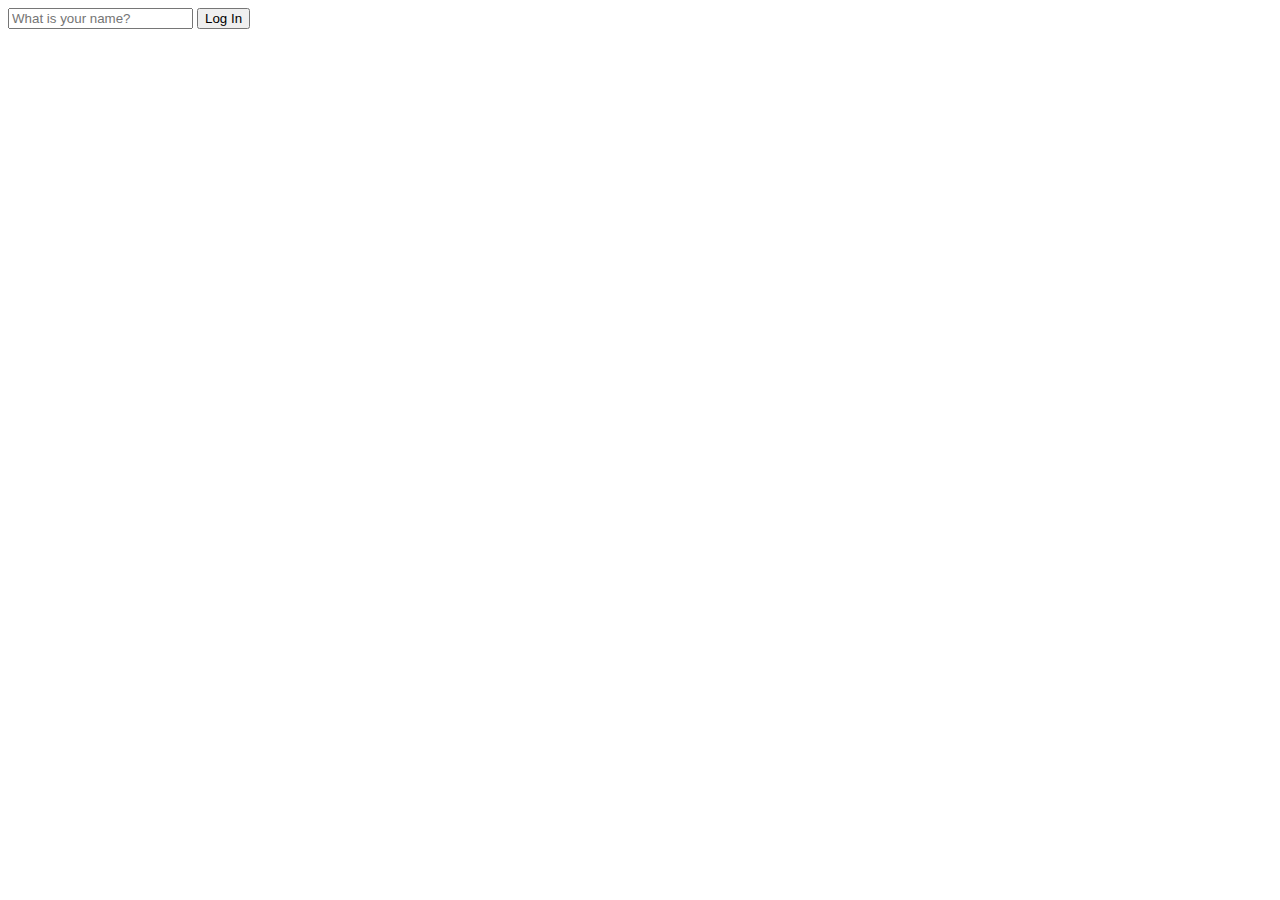
<file: Clone_Coding/index.html>
<!DOCTYPE html>
<html lang="en">
<head>
    <meta charset="UTF-8">
    <meta http-equiv="X-UA-Compatible" content="IE=edge">
    <meta name="viewport" content="width=device-width, initial-scale=1.0">
    <link rel="stylesheet" href="style.css">
    <title>Momentum</title>
</head>
<body>
    <form id="login-form" class="hidden">
        <input required maxlength="15" type="text" placeholder="What is your name?"> 
        <button >Log In</button>
    </form>
    <h1 id="greeting" class="hidden"></h1>
    <script src="script.js"></script>
</body>
</html>
</file>
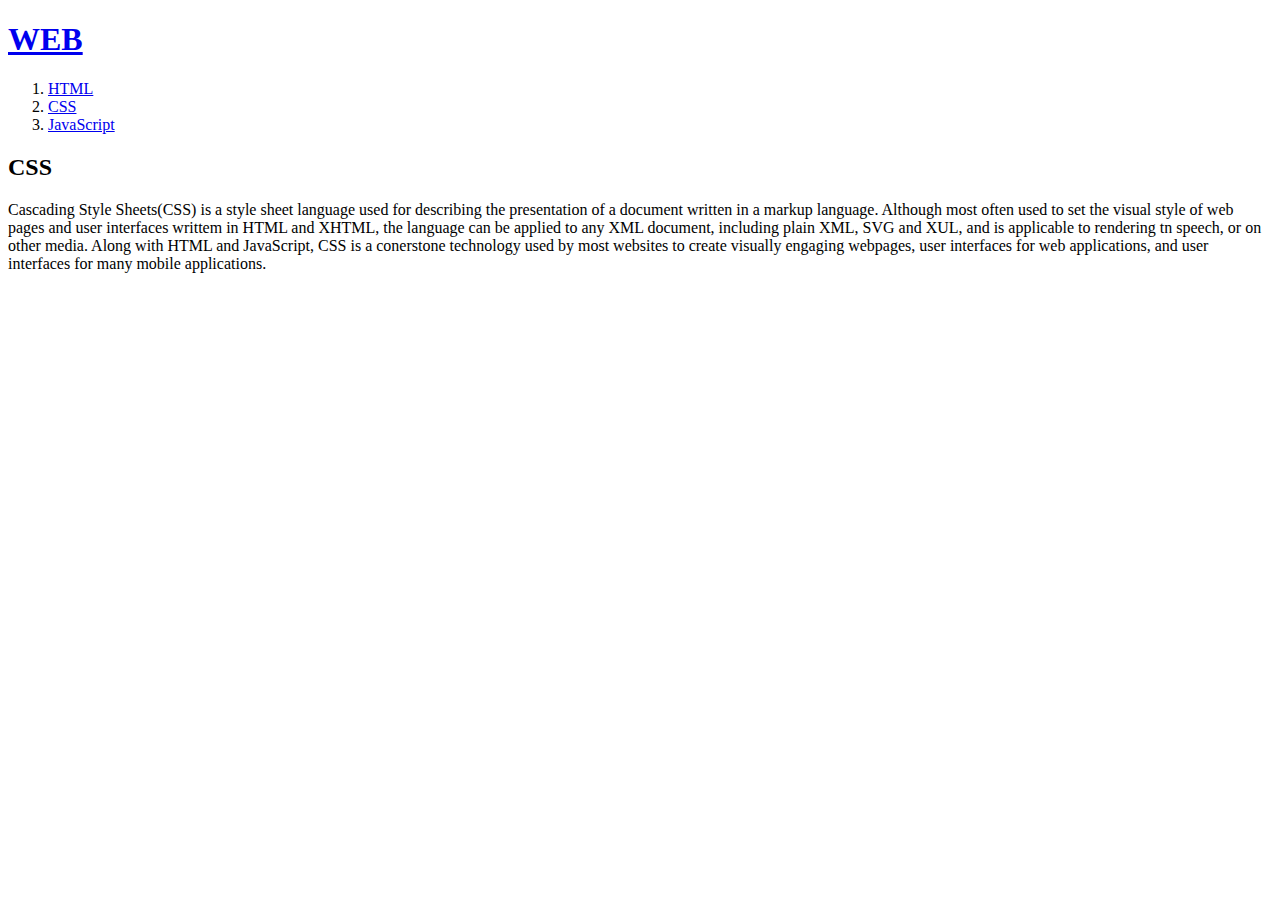
<file: HTML/CSS.html>
<!DOCTYPE html>
<html>
    <head>
        <title>WEB1 - CSS</title>
        <meta charset="utf-8"

    </head>

    <body>
        <h1><a href="WEB.html">WEB</a></h1>      
        <ol>
            <li><a href = "HTML.html">HTML</a></li>
            <li><a href ="CSS.html">CSS</a></li>
            <li><a href="JavaScript.html">JavaScript</a></li>
        </ol>

        <h2><strong>CSS</strong></h2>
        <p>
            Cascading Style Sheets(CSS) is a style sheet language used for describing the presentation
            of a document written in a markup language. Although most often used to set the
            visual style of web pages and user interfaces writtem in HTML and XHTML, the language
            can be applied to any XML document, including plain XML, SVG and XUL, and is applicable
            to rendering tn speech, or on other media. Along with HTML and JavaScript, CSS is a 
            conerstone technology used by most websites to create visually engaging webpages, user 
            interfaces for web applications, and user interfaces for many mobile applications.
        </p>
    </body>
</html>
</file>
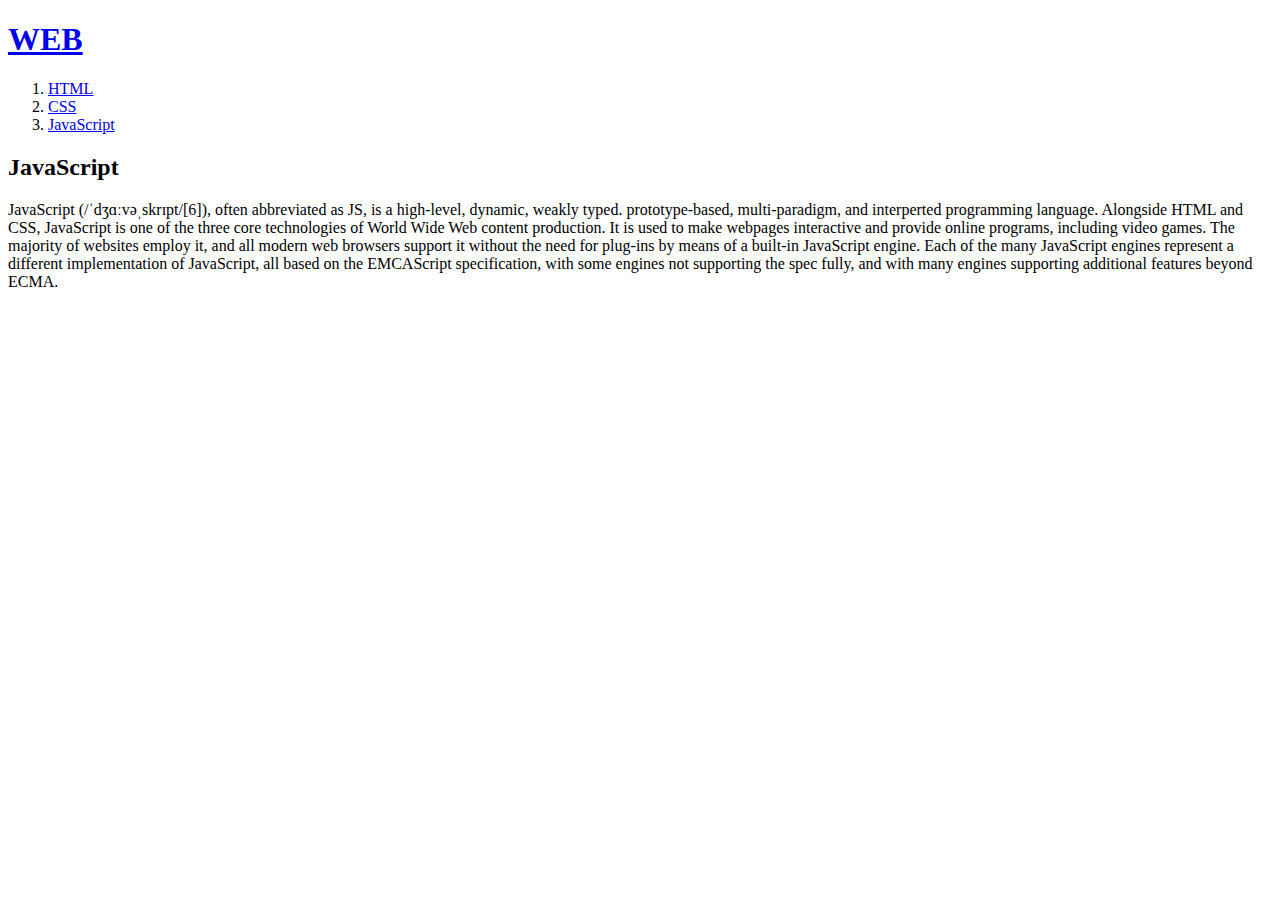
<file: HTML/JavaScript.html>
<!DOCTYPE html>
<html>
    <head>
        <title>WEB1 - JavaScript</title>
        <meta charset="utf-8"

    </head>

    <body>
        <h1><a href="WEB.html">WEB</a></h1>      
        <ol>
            <li><a href = "HTML.html">HTML</a></li>
            <li><a href ="CSS.html">CSS</a></li>
            <li><a href="JavaScript.html">JavaScript</a></li>
        </ol>

        <h2><strong>JavaScript</strong></h2>

        <p>
            JavaScript (/ˈdʒɑːvəˌskrɪpt/[6]), often abbreviated as JS, is a high-level, dynamic, 
            weakly typed. prototype-based, multi-paradigm, and interperted programming language.
            Alongside HTML and CSS, JavaScript is one of the three core technologies of World Wide 
            Web content production. It is used to make webpages interactive and provide online programs,
             including video games. The majority of websites employ it, and all modern web browsers support
             it without the need for plug-ins by means of a built-in JavaScript engine. Each of the many
             JavaScript engines represent a different implementation of JavaScript, all based on the 
             EMCAScript specification, with some engines not supporting the spec fully, and with many
             engines supporting additional features beyond ECMA. 
        </p>
    </body>
</html>
</file>
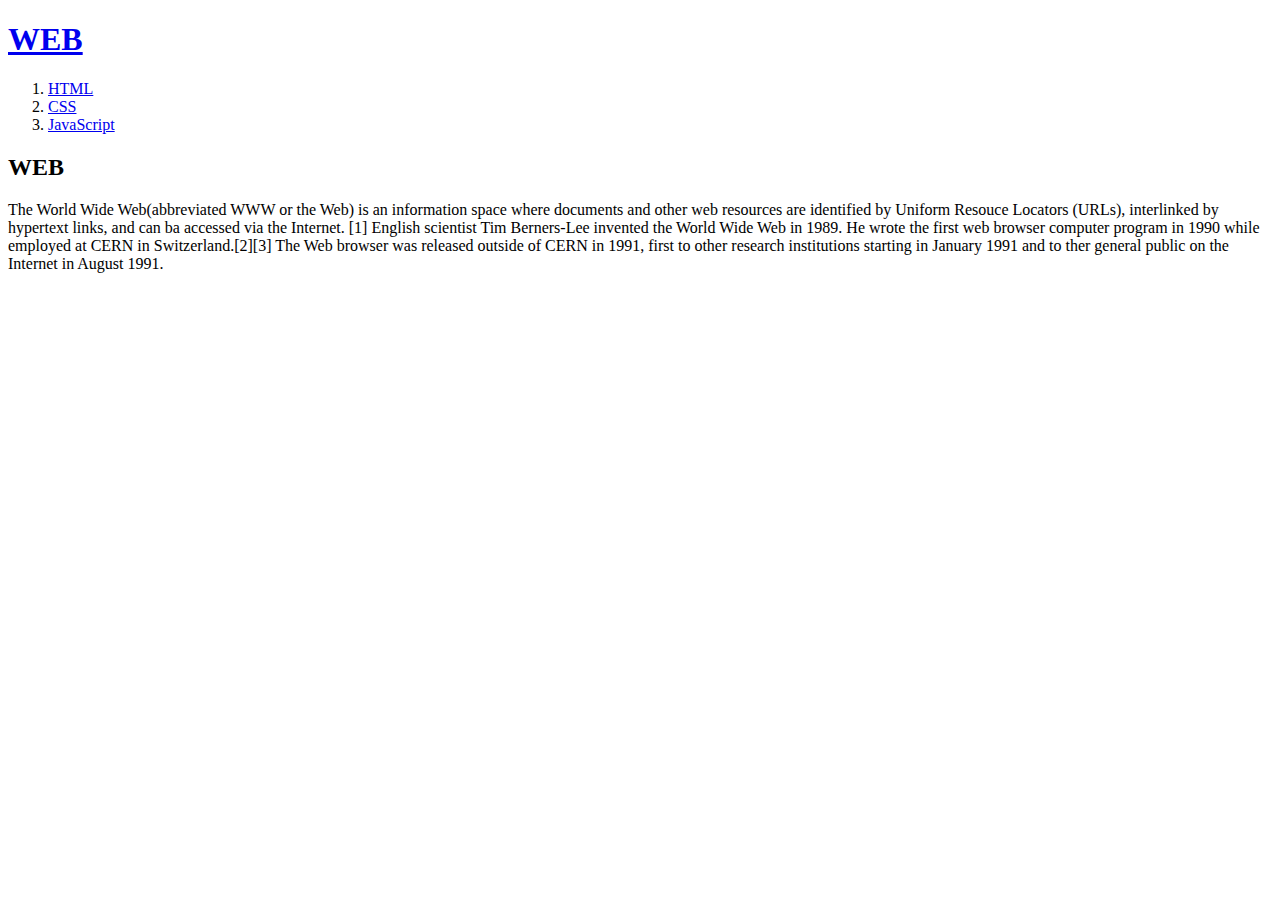
<file: HTML/WEB.html>
<!DOCTYPE html>
<html>
    <head>
        <title>WEB1 = Welcome</title>
        <meta charset="utf=8">
    </head>
    
    <body>
        <h1><a href="WEB.html">WEB</a></h1>      
        <ol>
            <li><a href = "HTML.html">HTML</a></li>
            <li><a href ="CSS.html">CSS</a></li>
            <li><a href="JavaScript.html">JavaScript</a></li>
        </ol>

        <h2><strong>WEB</strong></h2>
        <p>The World Wide Web(abbreviated WWW or the Web) is an information space where documents
            and other web resources are identified by Uniform Resouce Locators (URLs), interlinked
            by hypertext links, and can ba accessed via the Internet. [1] English scientist Tim
            Berners-Lee invented the World Wide Web in 1989. He wrote the first web browser computer
            program in 1990 while employed at CERN in Switzerland.[2][3] The Web browser was released
            outside of CERN in 1991, first to other research institutions starting in January 1991 and
             to ther general public on the Internet in August 1991.
        </p>
        
    </body>
</html>
</file>
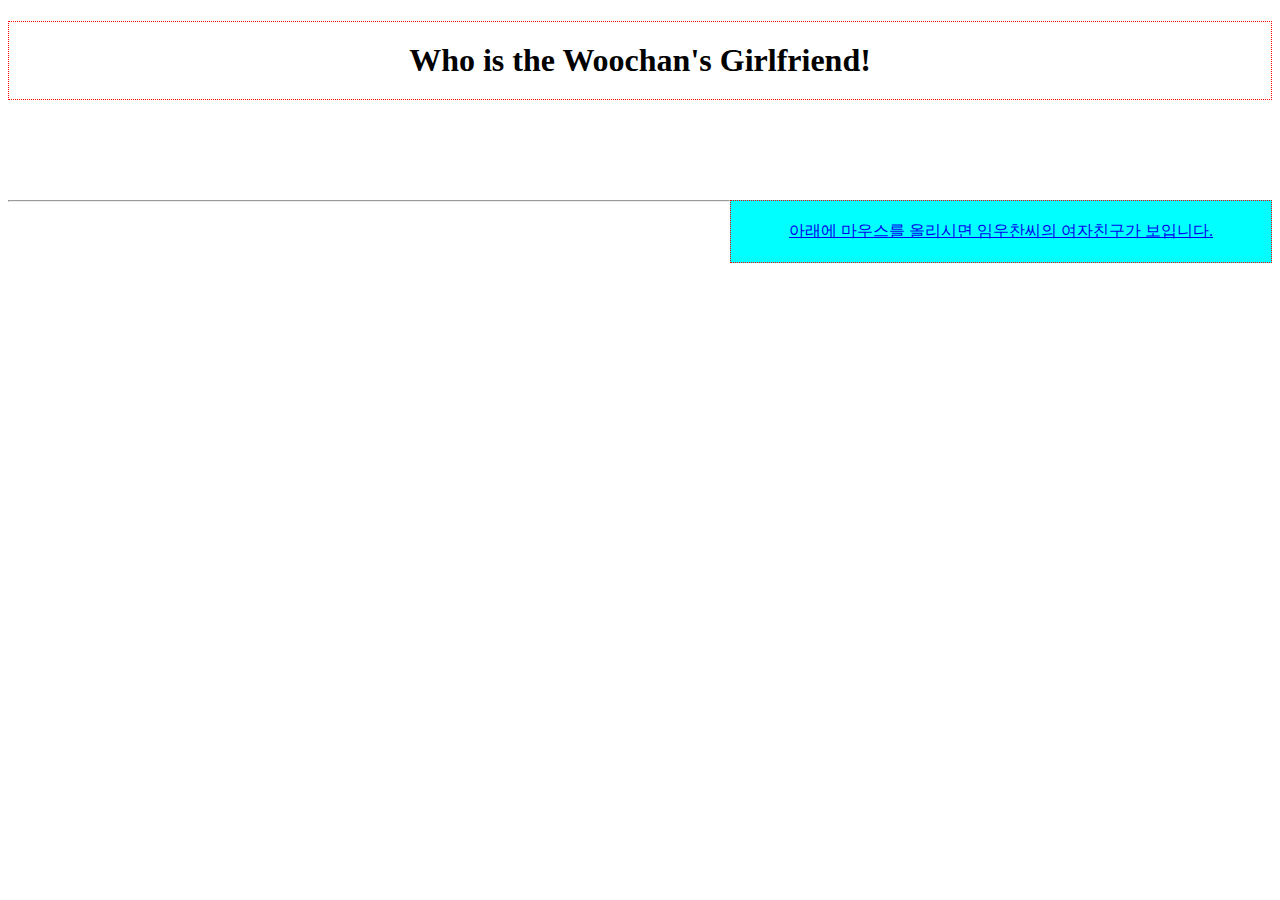
<file: HTML_CSS/box.html>
<!DOCTYPE html>
<html>
    <head>
        <meta charset="utf-8">
        <title>Styling the Box model</title>
        <style>
            h1, a {
                border-width: 1px;
                border-color: red;
                border-style: dotted; /* -> border : 5px solid red; 순서 상관 X 같은 효과*/
                display:block;
                padding: 20px; /*content와 border 사이의 간격을 조절하는 명령 */
                margin-bottom: 100px; /*margin은 border와 border 사이의 간격 조절 */
                text-align: center;
                
            }

            a {
                background-color: aqua;
                width: 500px;
                float: right;

            }

            a:hover { 
                background-color: gold;
            }

            img {
                visibility: visible; /* -> 아예 보이거나 안 보이거나 하게 하는 Tag */
                opacity: 0;
                width: 50%;
            }

            img:hover {
                opacity: 1.0; /* -> 투명도를 조절하는 code, 0 ~1 사이의 값으로 설정 */
            }
        </style>
    </head>

    <body>
        <h1>Who is the Woochan's Girlfriend!</h1> <a href="#">아래에 마우스를 올리시면 임우찬씨의 여자친구가 보입니다.</a>
        <hr>
        <!-- 다음과 같이 hover라고 적게 될 경우, 마우스 포인터가 위에 있다는 것을 인식함 -->
        <img src="the_pic_of_IU.jpg">
    </body>
</html>
</file>
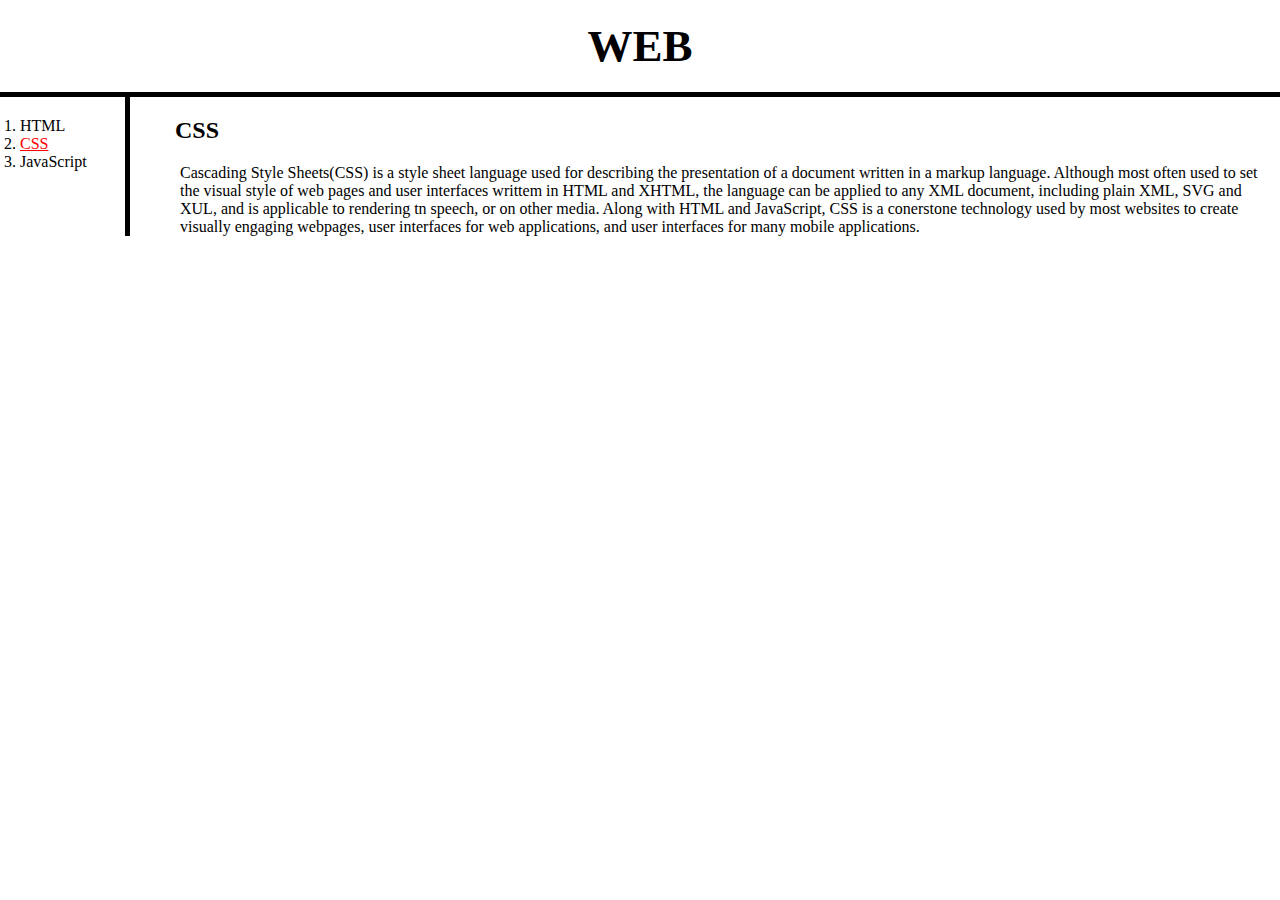
<file: HTML_CSS/CSS.html>
<!DOCTYPE html>
<html>
    <head>
        <title>WEB1 - CSS</title>
        <meta charset="utf-8">
        <link rel="stylesheet" href="style.css">


    </head>

    <!-- <font>> - </font> 를 이용하여 html 속의 꾸미기를 쓸 수는 있다. -->
    <body>
        <h1><a href="WEB.html">WEB</a></h1>   
        <div id="grid">
            <ol>
                <li><a href = "HTML.html" class="saw">HTML</a></li>
                <li><a href ="CSS.html" style="color:red;text-decoration: underline;">CSS</a></li>
                <li><a href="JavaScript.html" class="saw">JavaScript</a></li>
            </ol>
            
    
            <!-- <h1><a href="WEB.html"><font color ="red">WEB</font></a></h1>      
            <ol>
                <li><a href = "HTML.html"><font color ="red">HTML</font></a></li>
                <li><a href ="CSS.html"><font color ="red">CSS</font></a></li>
                <li><a href="JavaScript.html"><font color ="green">JavaScript</font></a></li>
                <font> Tag를 이용하여 Html 만을 이용하여 꾸민 것임.
            </ol> -->
    
            <div id="article">
                <h2><strong>CSS</strong></h2>
                <p>
                    Cascading Style Sheets(CSS) is a style sheet language used for describing the presentation
                    of a document written in a markup language. Although most often used to set the
                    visual style of web pages and user interfaces writtem in HTML and XHTML, the language
                    can be applied to any XML document, including plain XML, SVG and XUL, and is applicable
                    to rendering tn speech, or on other media. Along with HTML and JavaScript, CSS is a 
                    conerstone technology used by most websites to create visually engaging webpages, user 
                    interfaces for web applications, and user interfaces for many mobile applications.
                </p>
            </div>
        </div>
    </body>
</html>
</file>
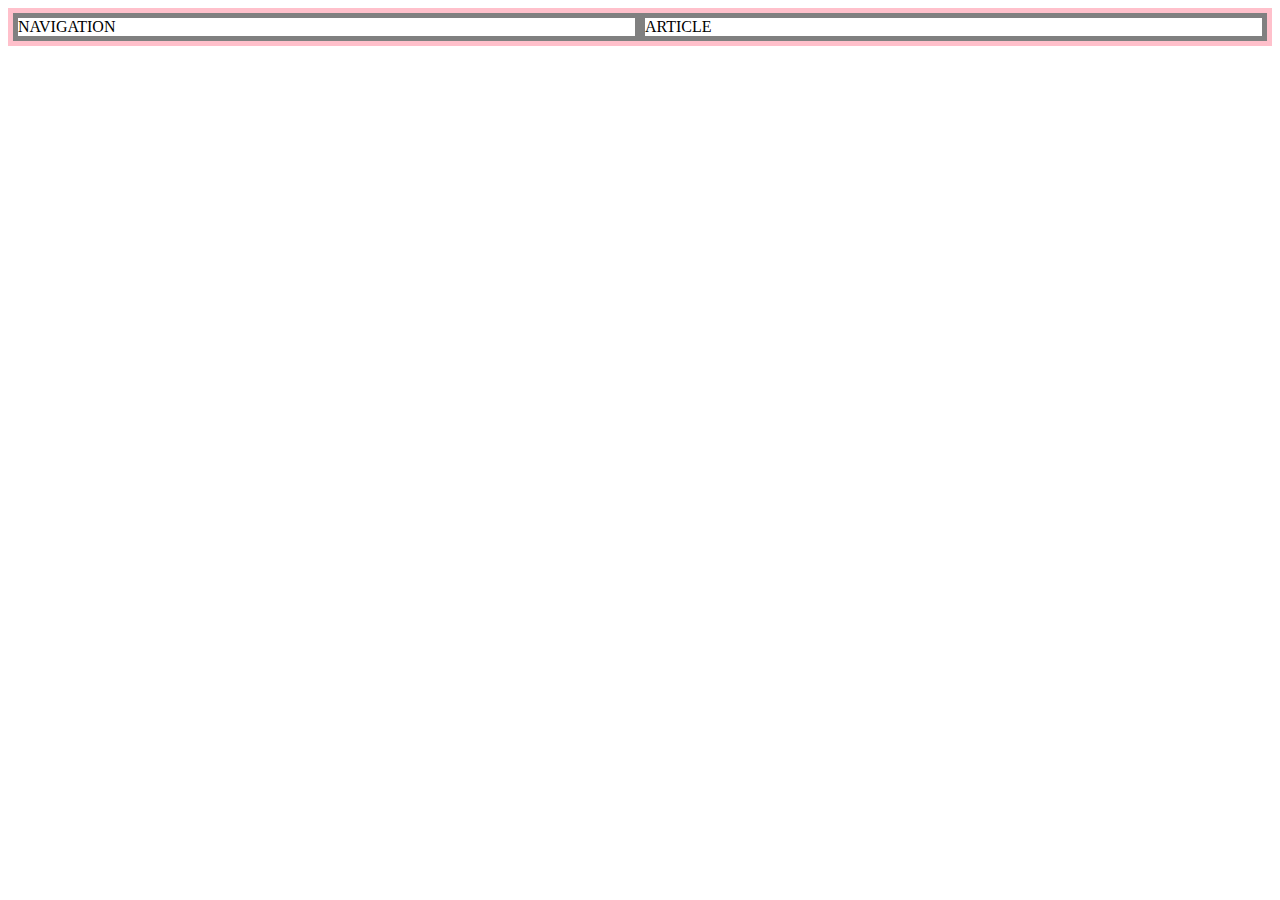
<file: HTML_CSS/grid.html>
<!DOCTYPE html>
<html>
    <head>
        <meta charset="utf-8">
        <title>Knowing how to make Grid thing</title> 
        <style>
            #grid {
                border: 5px solid pink;
                display: grid; /* 다음의 code를 이용하고 나면 grid를 사용할 수 있게 된다. */
                grid-template-columns: 1fr 1fr; /* fr : fraction, container 내의 공간 비율을 의미
                                                      fr을 이용하여 비율을 맞추기 쉬울 듯 */
            }
            div {
                border: 5px solid gray;

            }
        </style>

    </head>

    <!-- /* 딱히 큰 의미 없이 두 개의 단어를 나누기 위해서 사용하는 경우 필요한 Tag가 바로
    <div> - </div> 이다. 
    비슷한 맥락에서 만들어진 또다른 Tag가 바로 <span> - </span>이다.
    둘의 가장 큰 차이점은 <div>의 경우, block level element이지만 <span>의 경우, inline level이다. -->

    <body>
        <div id="grid">
            <div>NAVIGATION</div> 
            <div>ARTICLE</div>
        </div>
 
    </body>
</html>
</file>
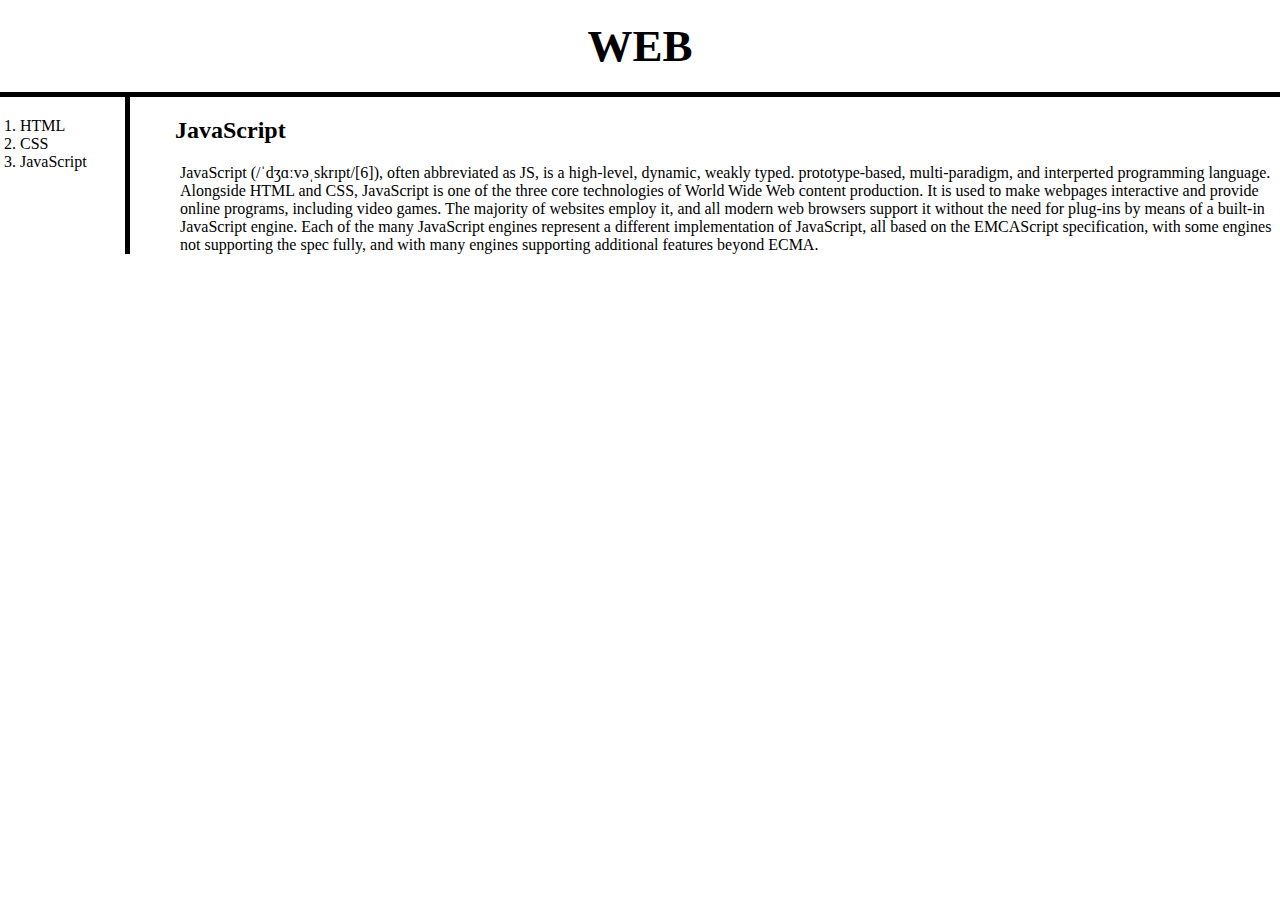
<file: HTML_CSS/JavaScript.html>
<!DOCTYPE html>
<html>
    <head>
        <title>WEB1 - JavaScript</title>
        <meta charset="utf-8">
        <link rel="stylesheet" href="style.css">

    </head>

    <body>
        <h1><a href="WEB.html">WEB</a></h1>      
        <div id="grid">
            <ol>
                <li><a href = "HTML.html">HTML</a></li>
                <li><a href ="CSS.html">CSS</a></li>
                <li><a href="JavaScript.html">JavaScript</a></li>
            </ol>
    
            <div id="article">
                <h2><strong>JavaScript</strong></h2>
    
                <p>
                    JavaScript (/ˈdʒɑːvəˌskrɪpt/[6]), often abbreviated as JS, is a high-level, dynamic, 
                    weakly typed. prototype-based, multi-paradigm, and interperted programming language.
                    Alongside HTML and CSS, JavaScript is one of the three core technologies of World Wide 
                    Web content production. It is used to make webpages interactive and provide online programs,
                     including video games. The majority of websites employ it, and all modern web browsers support
                     it without the need for plug-ins by means of a built-in JavaScript engine. Each of the many
                     JavaScript engines represent a different implementation of JavaScript, all based on the 
                     EMCAScript specification, with some engines not supporting the spec fully, and with many
                     engines supporting additional features beyond ECMA. 
                </p>
            </div>
        </div>
    </body>
</html>
</file>
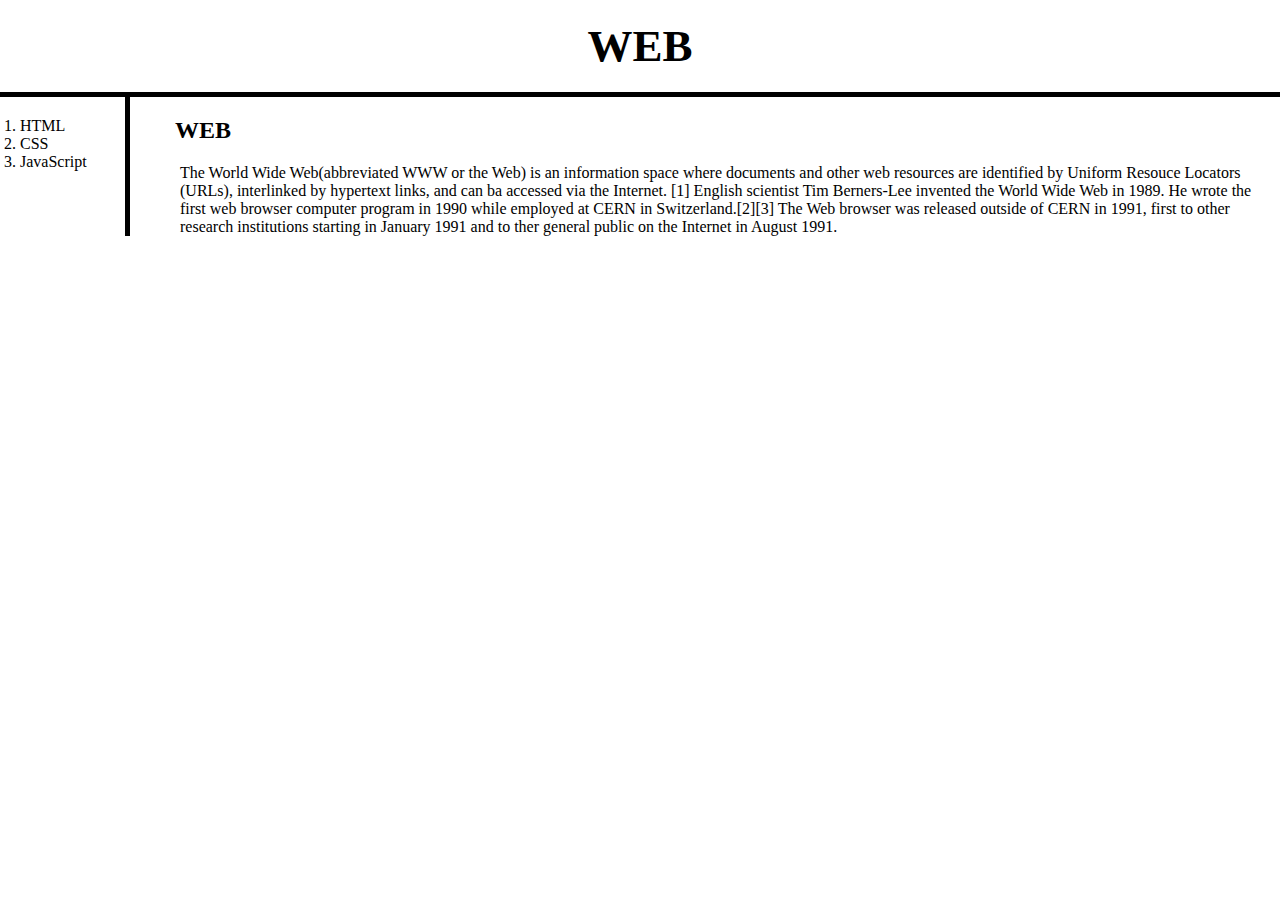
<file: HTML_CSS/WEB.html>
<!DOCTYPE html>
<html>
  <head>
    <title>WEB1 = Welcome</title>
    <meta charset="utf=8" />
    <link rel="stylesheet" href="style.css" />
  </head>

  <body>
    <h1><a href="WEB.html">WEB</a></h1>
    <div id="grid">
      <ol>
        <li><a href="HTML.html">HTML</a></li>
        <li><a href="CSS.html">CSS</a></li>
        <li><a href="JavaScript.html">JavaScript</a></li>
      </ol>

      <div id="article">
        <h2><strong>WEB</strong></h2>
        <p>
          The World Wide Web(abbreviated WWW or the Web) is an information space
          where documents and other web resources are identified by Uniform
          Resouce Locators (URLs), interlinked by hypertext links, and can ba
          accessed via the Internet. [1] English scientist Tim Berners-Lee
          invented the World Wide Web in 1989. He wrote the first web browser
          computer program in 1990 while employed at CERN in Switzerland.[2][3]
          The Web browser was released outside of CERN in 1991, first to other
          research institutions starting in January 1991 and to ther general
          public on the Internet in August 1991.
        </p>
      </div>
    </div>
  </body>
</html>
</file>
<file: Clone_Coding/style.css>
.hidden {
  display: none;
}
</file>
<file: HTML_CSS/style.css>
a {
  color: black;
  text-decoration-line: none;
}
h1 {
  font-size: 45px;
  text-align: center;
  border-bottom: 5px black solid;
  margin: 0px;
  padding: 20px;
}
#active {
  color: blue;
}
.saw {
  color: black;
}
.saw:visited {
  color: gray;
}
#grid ol {
  /*grid id 밑에 있는 Tag 중에 ol인 아이만을 선택함  
            ol.grid 였다면 gird의 클래스를 가지고 있는 ol을 의미함.*/
  border-right: 5px solid black;
  width: 100px;
  margin-top: 0px;
  padding: 20px;
  padding-right: 5px;
}
body {
  margin: 0;
}
p {
  margin-left: 5px;
}

#grid {
  display: grid;
  grid-template-columns: 150px 1fr;
}
#article {
  padding-left: 25px;
}
@media (max-width: 800px) {
  #grid {
    display: block;
  }
  #grid ol {
    border-right: none;
  }
}
</file>
